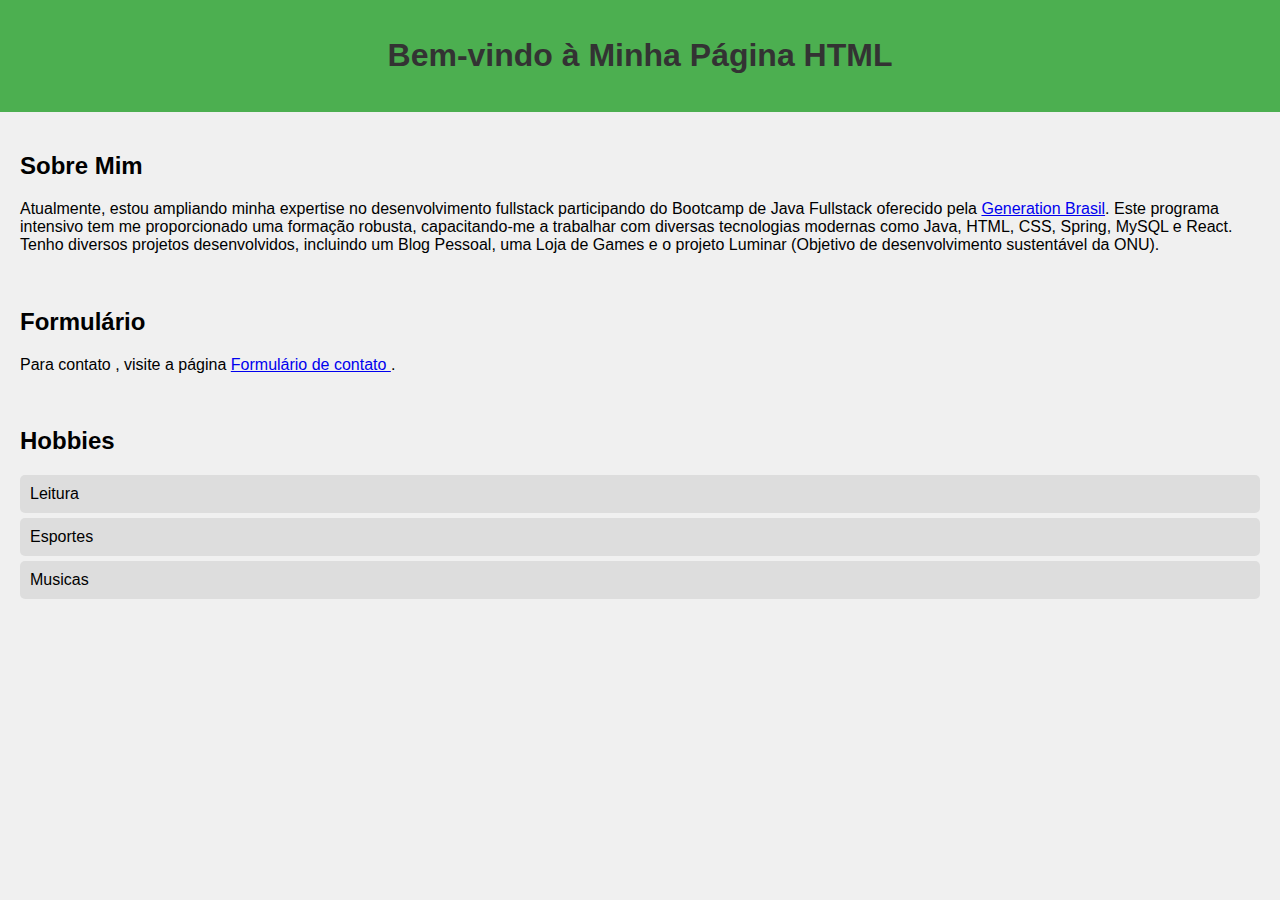
<file: index.html>
<!doctype html>
<html lang="pt-br">
<head>
    <meta charset="UTF-8">
    <meta name="viewport"
          content="width=device-width, user-scalable=no, initial-scale=1.0, maximum-scale=1.0, minimum-scale=1.0">
    <meta http-equiv="X-UA-Compatible" content="ie=edge">
    <link rel="stylesheet" href="index.css">
    <title>Teste</title>
   
</head>
</head>
<body>
<header>
    <h1>Bem-vindo à Minha Página HTML</h1>
</header>
<main>
    <h2>Sobre Mim</h2>
    <p>
        Atualmente, estou ampliando minha expertise no desenvolvimento fullstack participando do Bootcamp de Java Fullstack oferecido pela
        <a href="https://www.linkedin.com/school/generationbrasil/" target="_blank">Generation Brasil</a>.
        Este programa intensivo tem me proporcionado uma formação robusta, capacitando-me a trabalhar com diversas tecnologias modernas como Java, HTML, CSS, Spring, MySQL e React.
        Tenho diversos projetos desenvolvidos, incluindo um Blog Pessoal, uma Loja de Games e o projeto Luminar (Objetivo de desenvolvimento sustentável da ONU).
    </p>
    <br>
    <h2>  Formulário</h2>
    <p>
        Para contato , visite a página <a href="form.html">Formulário de contato </a>.
    </p>
    <br>
    <h2>Hobbies</h2>
    <ul>
        <li>Leitura</li>
        <li>Esportes</li>
        <li>Musicas</li>
    </ul>
</main>

</body>
</html>
</file>
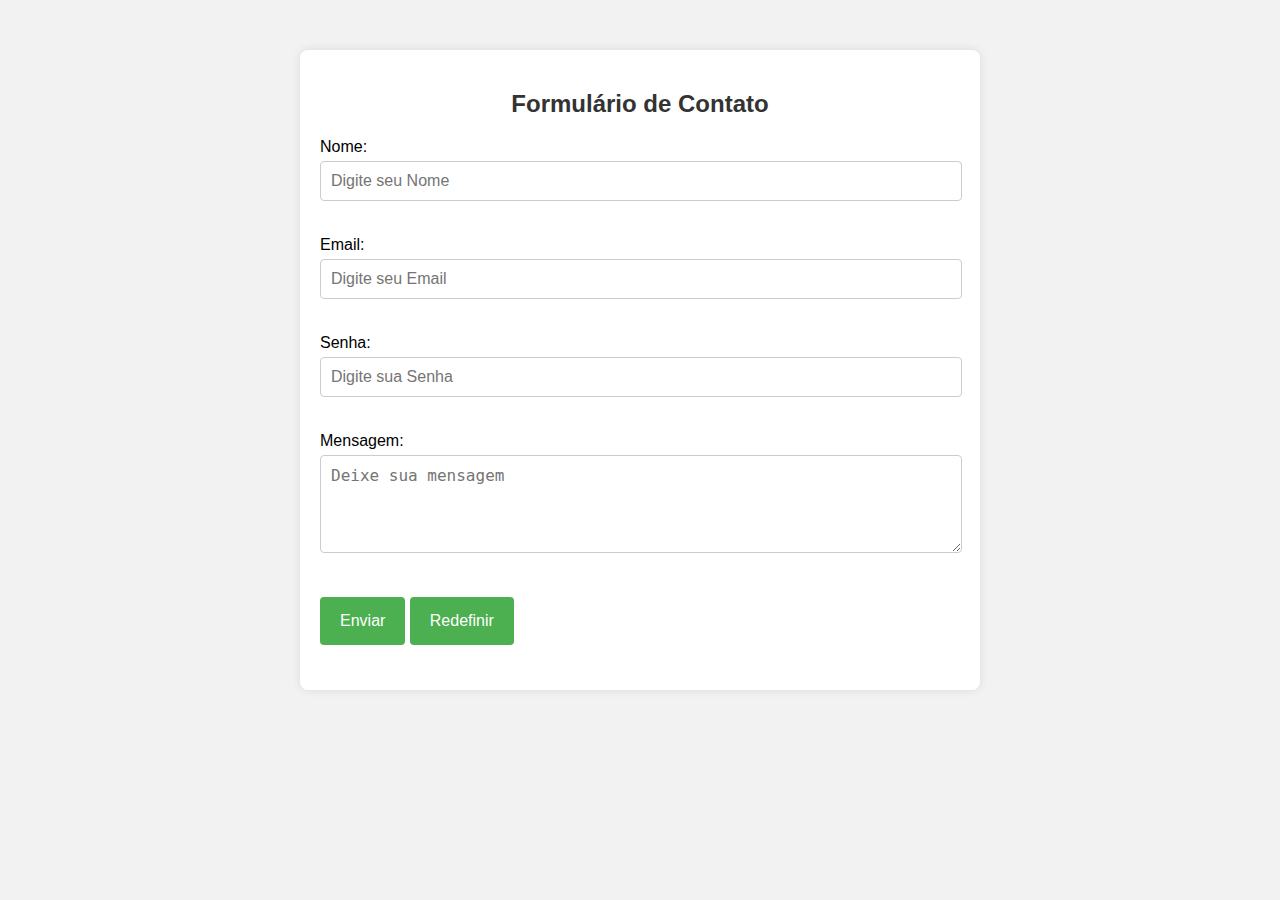
<file: form.html>
<!doctype html>
<html lang="pt-br">
<head>
    <meta charset="UTF-8">
    <meta name="viewport"
          content="width=device-width, user-scalable=no, initial-scale=1.0, maximum-scale=1.0, minimum-scale=1.0">
    <meta http-equiv="X-UA-Compatible" content="ie=edge">
    <link rel="stylesheet" href="style.css">
    <title>Formulário</title>


</head>
<body>
<div class="container">
    <h2>Formulário de Contato</h2>
    <form action="https://example.com/submit-form" method="post">
        <div class="form-group">
            <label for="nome">Nome:</label>
            <input type="text" id="nome"  placeholder="Digite seu Nome" onkeyup="validName()">
            <div id="txtName"></div>
        </div>
        <div class="form-group">
            <label for="email">Email:</label>
            <input type="email" id="email" name="email" placeholder="Digite seu Email" required>
        </div>
        <div class="form-group">
            <label for="senha">Senha:</label>
            <input type="password" id="senha" name="senha" placeholder="Digite sua Senha" required>
        </div>
        <div class="form-group">
            <label for="mensagem">Mensagem:</label>
            <textarea id="mensagem" name="mensagem" rows="4" placeholder="Deixe sua mensagem" required></textarea>
        </div>
        <div class="form-group">
            <input type="submit" value="Enviar">
            <input type="reset" value="Redefinir">
        </div>
    </form>
    
</div>
<script src="script.js"></script>
</body>
</html>
</file>
<file: index.css>
body {
    font-family: Arial, sans-serif;
    margin: 0;
    padding: 0;
    background-color: #f0f0f0;
}
header {
    background-color: #4CAF50;
    color: white;
    text-align: center;
    padding: 1em;
}
main {
    padding: 20px;
}
h1 {
    color: #333;
}
ul {
    list-style-type: none;
    padding: 0;
}
ul li {
    background-color: #ddd;
    margin: 5px 0;
    padding: 10px;
    border-radius: 5px;
}
footer {
    background-color: #333;
    color: white;
    text-align: center;
    padding: 1em;
    position: fixed;
    bottom: 0;
    width: 100%;
}
</file>
<file: style.css>
body {
    font-family: Arial, sans-serif;
    background-color: #f2f2f2;
    margin: 0;
    padding: 0;
}
.container {
    width: 50%;
    margin: 0 auto;
    background-color: #fff;
    padding: 20px;
    box-shadow: 0 0 10px rgba(0, 0, 0, 0.1);
    margin-top: 50px;
    border-radius: 8px;
}
h2 {
    text-align: center;
    color: #333;
}
label {
    display: block;
    margin: 15px 0 5px;
}
input[type="text"], input[type="email"], input[type="password"], textarea {
    width: calc(100% - 20px);
    padding: 10px;
    border: 1px solid #ccc;
    border-radius: 4px;
    margin-bottom: 15px;
    font-size: 16px;
}
input[type="submit"], input[type="reset"] {
    background-color: #4CAF50;
    color: white;
    border: none;
    padding: 15px 20px;
    cursor: pointer;
    font-size: 16px;
    border-radius: 4px;
    margin: 5px 0;
}
input[type="submit"]:hover, input[type="reset"]:hover {
    background-color: #45a049;
}
.form-group {
    margin-bottom: 20px;
}
</file>
